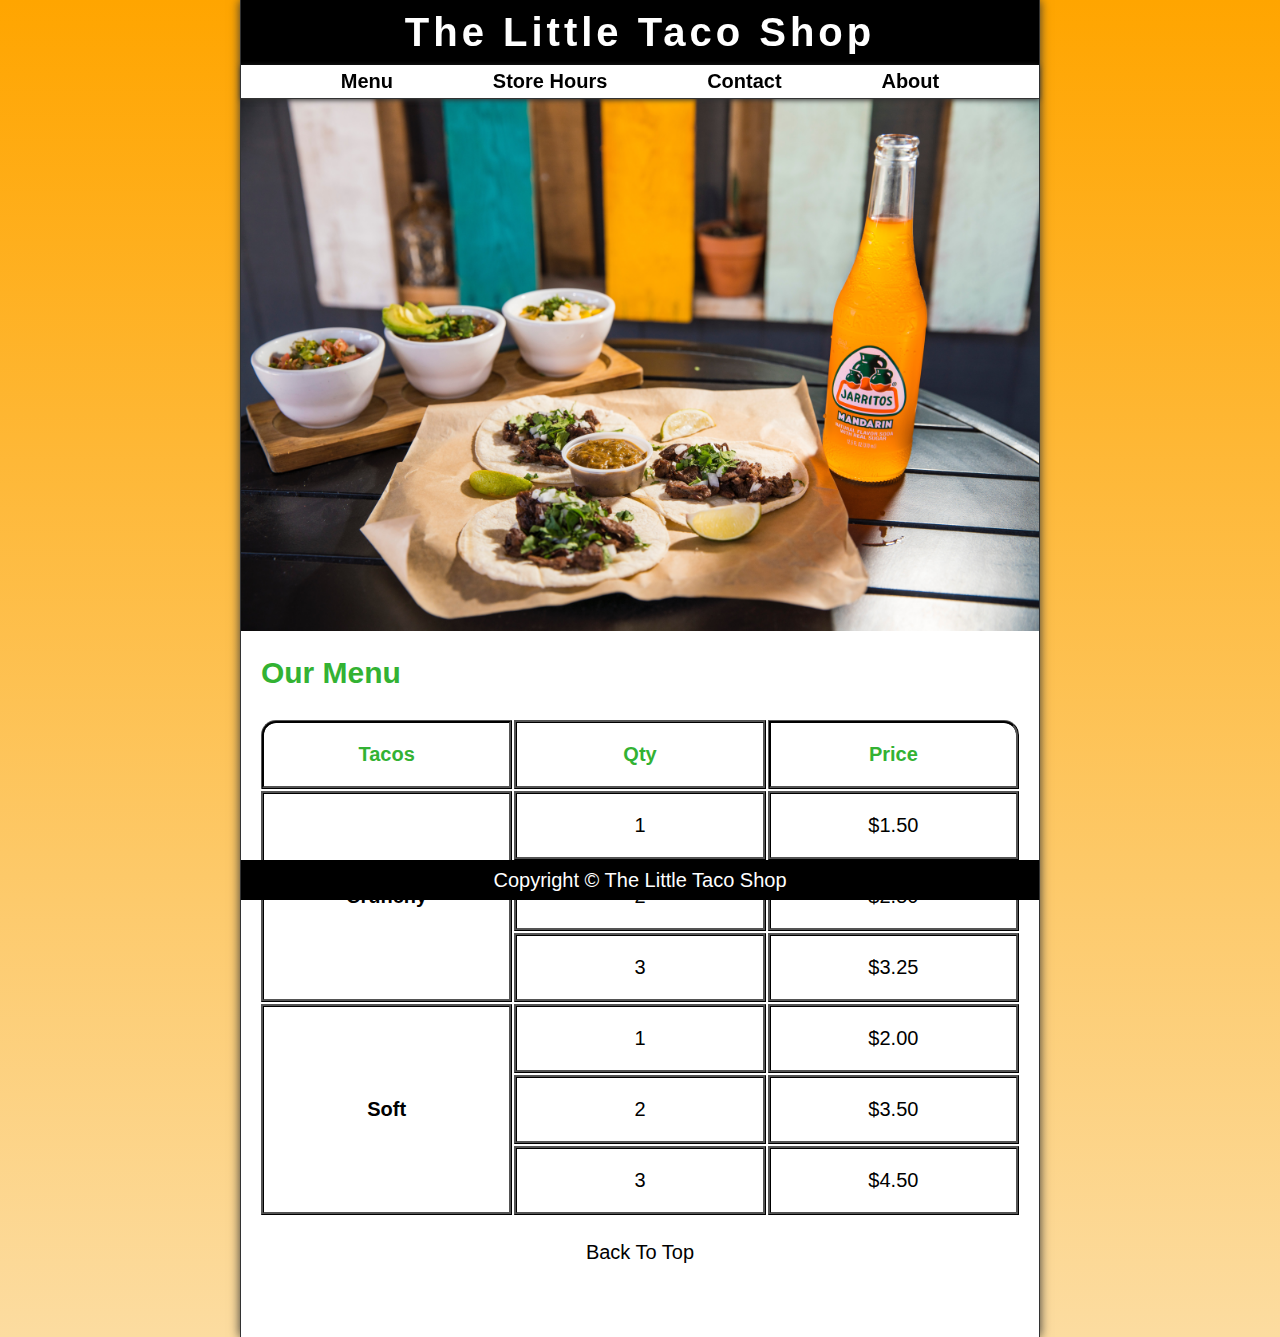
<file: index.html>
<!DOCTYPE html>
<html lang="en">

<head>
    <meta charset="UTF-8">
    <meta name="viewport" content="width=device-width,initial-scale=1.0"/>
    <meta name="author" content="EDGAR">
    <meta name="description" content="The official website for The Little Taco Shop">

    <title>The Little Taco Shop</title>
    <link rel="icon" href="favicon.ico" type="image/x-icon">
    <link rel="stylesheet" href="index.css">
</head>

<body>
    <header class="header">
        <h1 class="header__h1">The Little Taco Shop</h1>
        <nav class="header__nav">
            <ul class="header__ul">

                <li>
                    <a href="#menu">Menu</a>
                </li>
                <li>
                    <a href="hours.html">Store Hours</a>
                </li>
                <li>
                    <a href="contact.html">Contact</a>
                </li>
                <li>
                    <a href="about.html">About</a>
                </li>
            </ul>
        </nav>
    </header>
        <section class="hero">
            <h2 class="hero__h2">Hello World!</h2>
            <figure>
                <img src="tacos_and_drink_1000x667.png" alt="Tacos and a Drink" title="We love tacos!" width="1000"
                     height="667">
                <figcaption class="offscreen">
                    Tacos and a Drink
                </figcaption>
            </figure>
        </section>
   
    <main class="main">
        <article class="main__article menu" id="menu">
            <h2 class="menu__h2">Our Menu</h2>
            <table class="menu__container">
                <caption class="offscreen">Our Tacos</caption>
                <thead>
                    <tr>
                        <th class="menu__header">Tacos</th>
                        <th class="menu__header" scope="col">Qty</th>
                        <th class="menu__header" scope="col">Price</th>
                    </tr>
                </thead>
                <tbody>
                    <tr>
                        <th class="menu__item menu__cr" scope="row" rowspan="3">Crunchy</th>
                        <td class="menu__item" >1</td>
                        <td class="menu__item" >$1.50</td>
                    </tr>
                    <tr>
                        <td class="menu__item" >2</td>
                        <td class="menu__item" >$2.50</td>
                    </tr>
                    <tr>
                        <td class="menu__item" >3</td>
                        <td class="menu__item" >$3.25</td>
                    </tr>
                    <tr>
                        <th class="menu__item menu__sf"  scope="row" rowspan="3">Soft</th>
                        <td class="menu__item" >1</td>
                        <td class="menu__item" >$2.00</td>
                    </tr>
                    <tr>
                        <td class="menu__item" >2</td>
                        <td class="menu__item" >$3.50</td>
                    </tr>
                    <tr>
                        <td class="menu__item" >3</td>
                        <td class="menu__item" >$4.50</td>
                    </tr>
                </tbody>
                <tfoot>
                   
                </tfoot>
            </table>

            <p class="center">
                <a href="#">Back To Top</a>
            </p>
        </article>
    </main>

    <footer class="footer">
        <p><span class="nowrap">Copyright &copy;</span> <span class="nowrap">The Little Taco Shop</span></p>
    </footer>
</body>

</html>
</file>
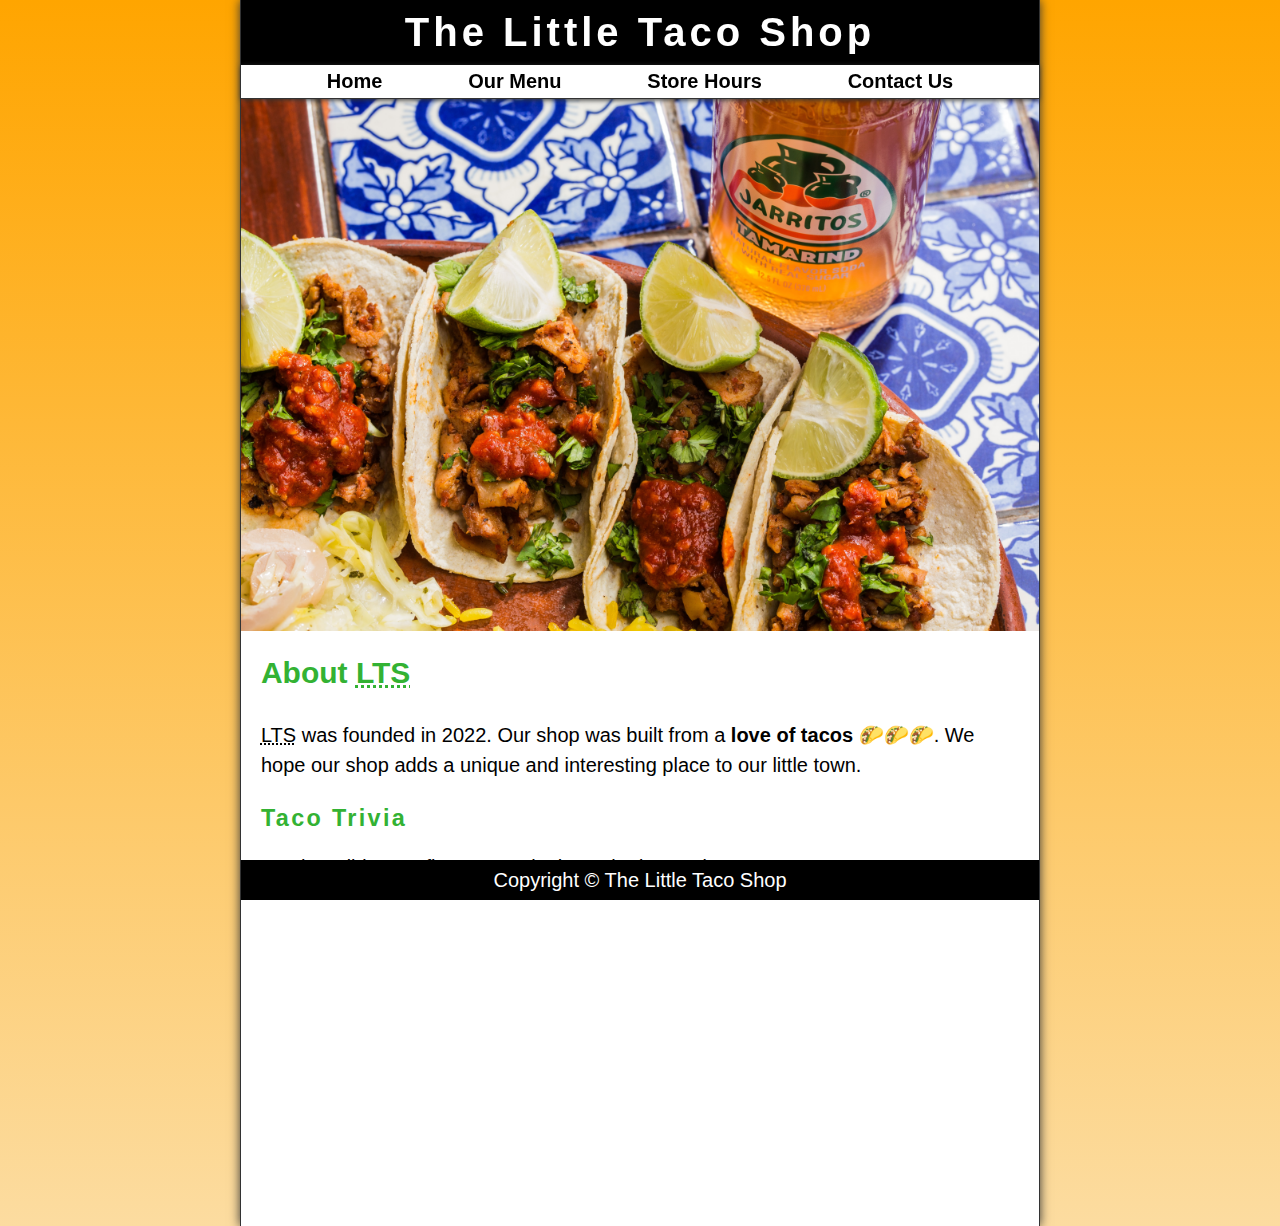
<file: about.html>
﻿<!DOCTYPE html>
<html lang="en">

<head>
    <meta charset="UTF-8">
    <meta name="viewport" content="width=device-width,initial-scale=1.0" />
    <meta name="author" content="EDGAR">
    <meta name="description" content="The official website for The Little Taco Shop">
    <title>The Little Taco Shop</title>
    <link rel="icon" href="favicon.ico" type="image/x-icon">
    <link rel="stylesheet" href="index.css">
</head>

<body>
    <header class="header">
        <h1 class="header__h1">The Little Taco Shop</h1>
        <nav class="header__nav">
            <ul class="header__ul">
                <li>
                    <a href="index.html">Home</a>
                </li>

                <li>
                    <a href="index.html#menu">Our Menu</a>
                </li>
                <li>
                    <a href="hours.html">Store Hours</a>
                </li>
                <li>
                    <a href="contact.html">Contact Us</a>
                </li>

            </ul>
        </nav>
    </header>
    <section class="hero">
        <figure>
            <img src="tacos_delicioso_1000x667.png" alt="Tacos and a Drink" title="We love tacos!" width="1000"
                 height="667">
            <figcaption class="offscreen">
                Tacos and a Drink
            </figcaption>
        </figure>
    </section>
    <main class="main">
        <article id="about"  class="main__article about">
            <h2>About <abbr title="The Little Taco Shop">LTS</abbr></h2>
            <p>
                <abbr title="The Little Taco Shop">LTS</abbr> was founded in <time datetime="2022">2022</time>. Our shop
                was built from a <strong>love of tacos</strong> 🌮🌮🌮. We hope our shop adds a unique and interesting
                place to our little town.
            </p>
            <aside class="about__trivia">
                <h3>Taco Trivia</h3>
                <details>
                    <summary>When did tacos first appear in the United Stated?</summary>
                    <p class="about__answer">
                        Jeffrey M. Pilcher, taco historian and professor of history at the University of Minnesota, says
                        the earliest mention of tacos in the United States are in a newspaper from <time datetime="1905">1905</time>. (Source: <cite>
                            <a href="https://www.smithsonianmag.com/arts-culture/where-did-the-taco-come-from-81228162/"
                               target="_blank">Smithsonian Magazine</a>
                        </cite>)
                    </p>
                </details>
            </aside>
        </article>
    </main>
    <footer class="footer">
        <p><span class="nowrap">Copyright &copy;</span> <span class="nowrap">The Little Taco Shop</span></p>
    </footer>
</body>
</html>
</file>
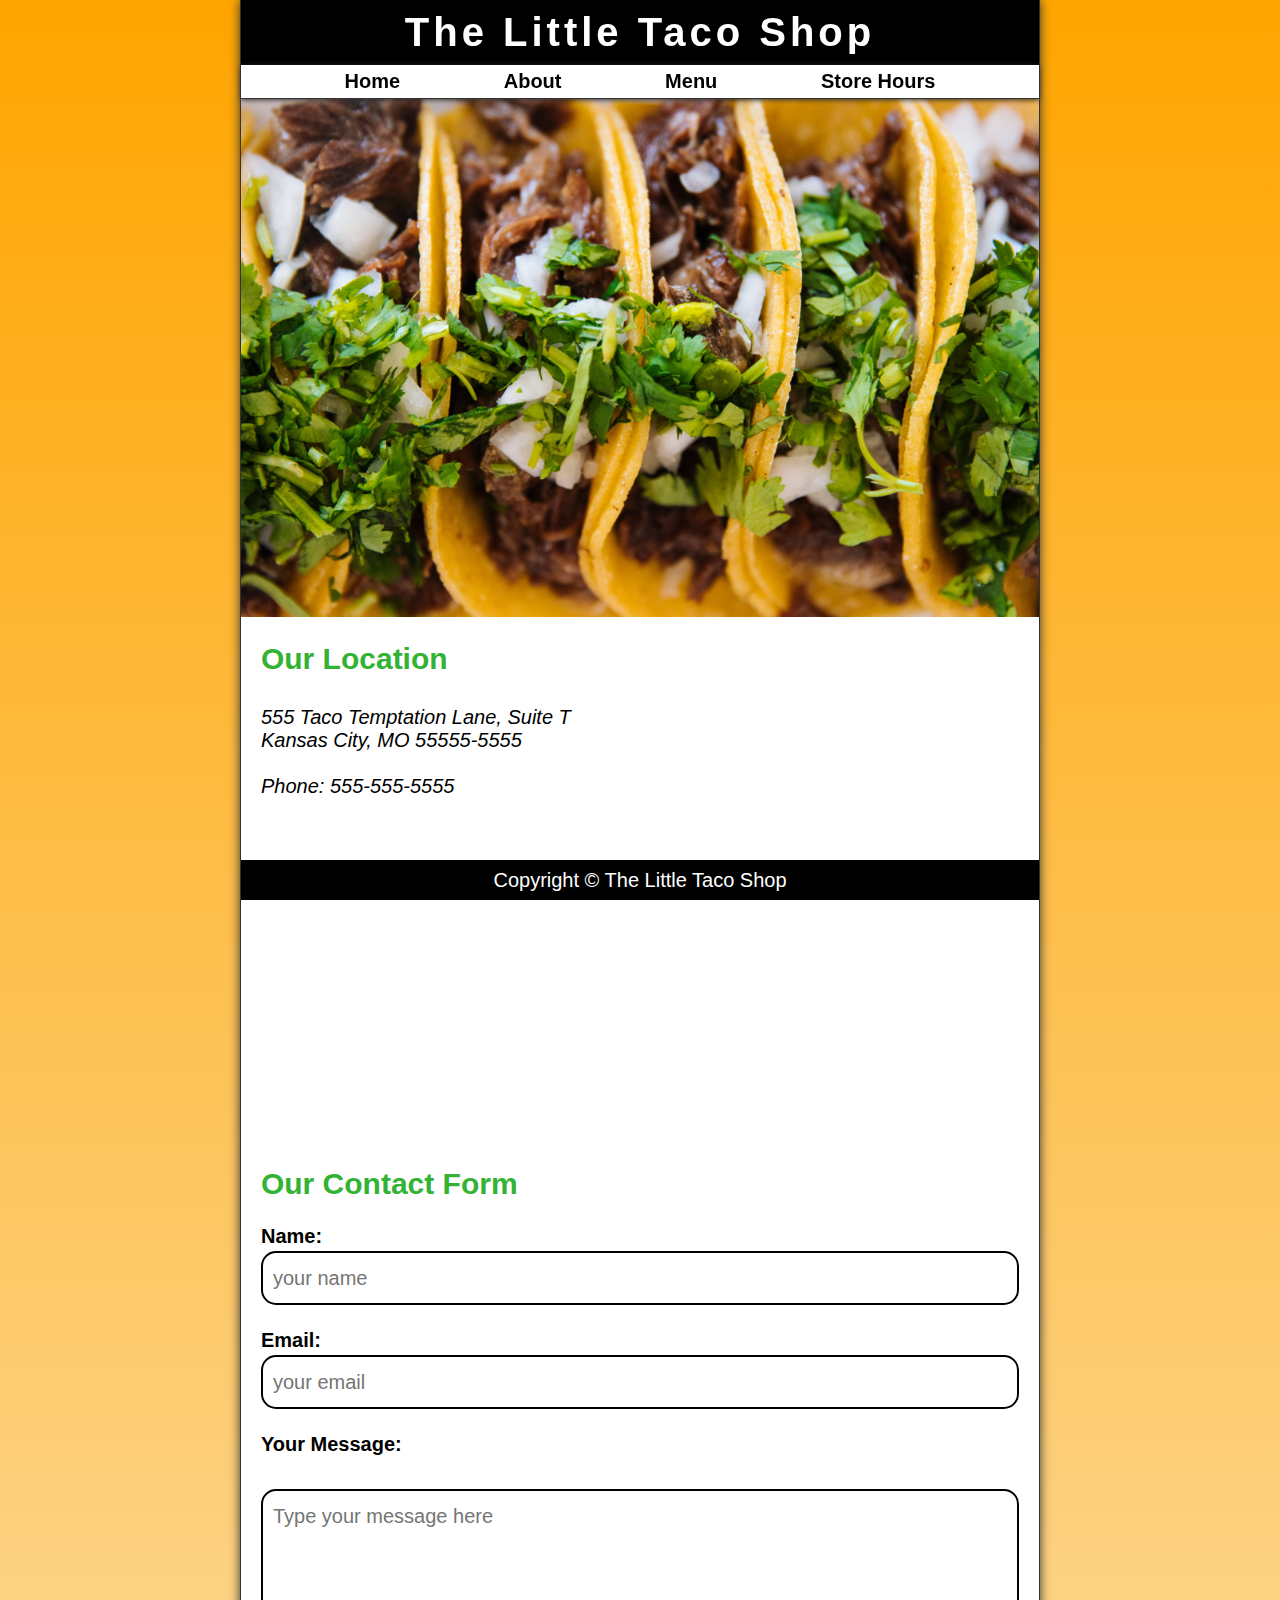
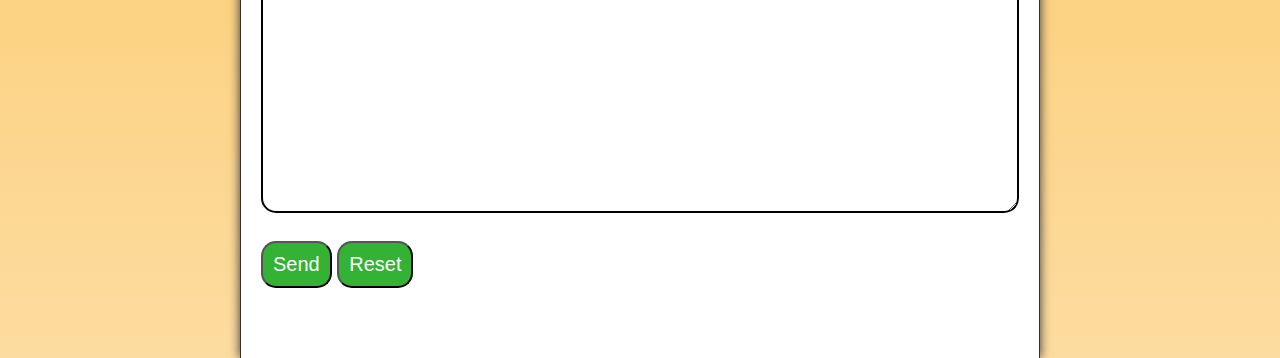
<file: contact.html>
<!DOCTYPE html>
<html lang="en">

<head>
    <meta charset="UTF-8">
    <meta name="viewport" content="width=device-width,initial-scale=1.0" />
    <meta name="author" content="EDGAR">
    <meta name="description" content="Contact information for The Little Taco Shop">
    <title>Contact Us - LTS</title>
    <link rel="icon" href="favicon.ico" type="image/x-icon">
    <link rel="stylesheet" href="index.css">
</head>

<body>
    <header class="header">
        <h1 class="header__h1">The Little Taco Shop</h1>
        <nav class="header__nav">
            <ul class="header__ul">
                <li>
                    <a href="index.html">Home</a>
                </li>
                <li>
                    <a href="about.html">About</a>
                </li>
                <li>
                    <a href="index.html#menu">Menu</a>
                </li>
                <li>
                    <a href="hours.html">Store Hours</a>
                </li>
            </ul>
        </nav>
    </header>
        <section class="hero">
            <figure>
                <img src="tacos_close_up_1000x649.png" alt="Little Taco Shop Tacos" title="Tacos ready to eat!"
                     width="1000" height="649">
                <figcaption class="offscreen">
                    Little Taco Shop Tacos
                </figcaption>
            </figure>
        </section>


        <main class="main">

            <article class="main__article">
                <h2>Our Location</h2>
                <address>
                    555 Taco Temptation Lane, Suite T<br>
                    Kansas City, MO 55555-5555
                    <br><br>
                    Phone: <a href="tel:+5555555555">555-555-5555</a>
                </address>
            </article>

            <article class="main__article contact">
                <h2 class="contact__h2">Our Contact Form</h2>

                <form class="contact__form" action="https://httpbin.org/get" method="get">
                    <fieldset class="contact__fieldset">
                        <legend class="offscreen">Send Us A Message</legend>
                        <p class="contact__p">
                            <label class="contact__label" for="name">Name:</label>
                            <input class="contact__input" type="text" name="name" id="name" placeholder="your name" required>
                        </p>
                        <p class="contact__p">
                            <label class="contact__label" for="email">Email:</label>
                            <input class="contact__input" type="email" name="email" id="email" placeholder="your email" required>
                        </p>
                        <p class="contact__p">
                            <label class="contact__label" for="message">Your Message:</label>
                            <br>
                            <textarea class="contact__textarea" name="message" id="message" cols="30" rows="10"
                                      placeholder="Type your message here"></textarea>
                        </p>
                    </fieldset>
                    <button class="contact__button" type="submit">Send</button>
                    <button class="contact__button" type="reset">Reset</button>
                </form>
            </article>

        </main>
    <footer class="footer">
        <p><span class="nowrap">Copyright &copy;</span> <span class="nowrap">The Little Taco Shop</span></p>
    </footer>
</body>

</html>
</file>
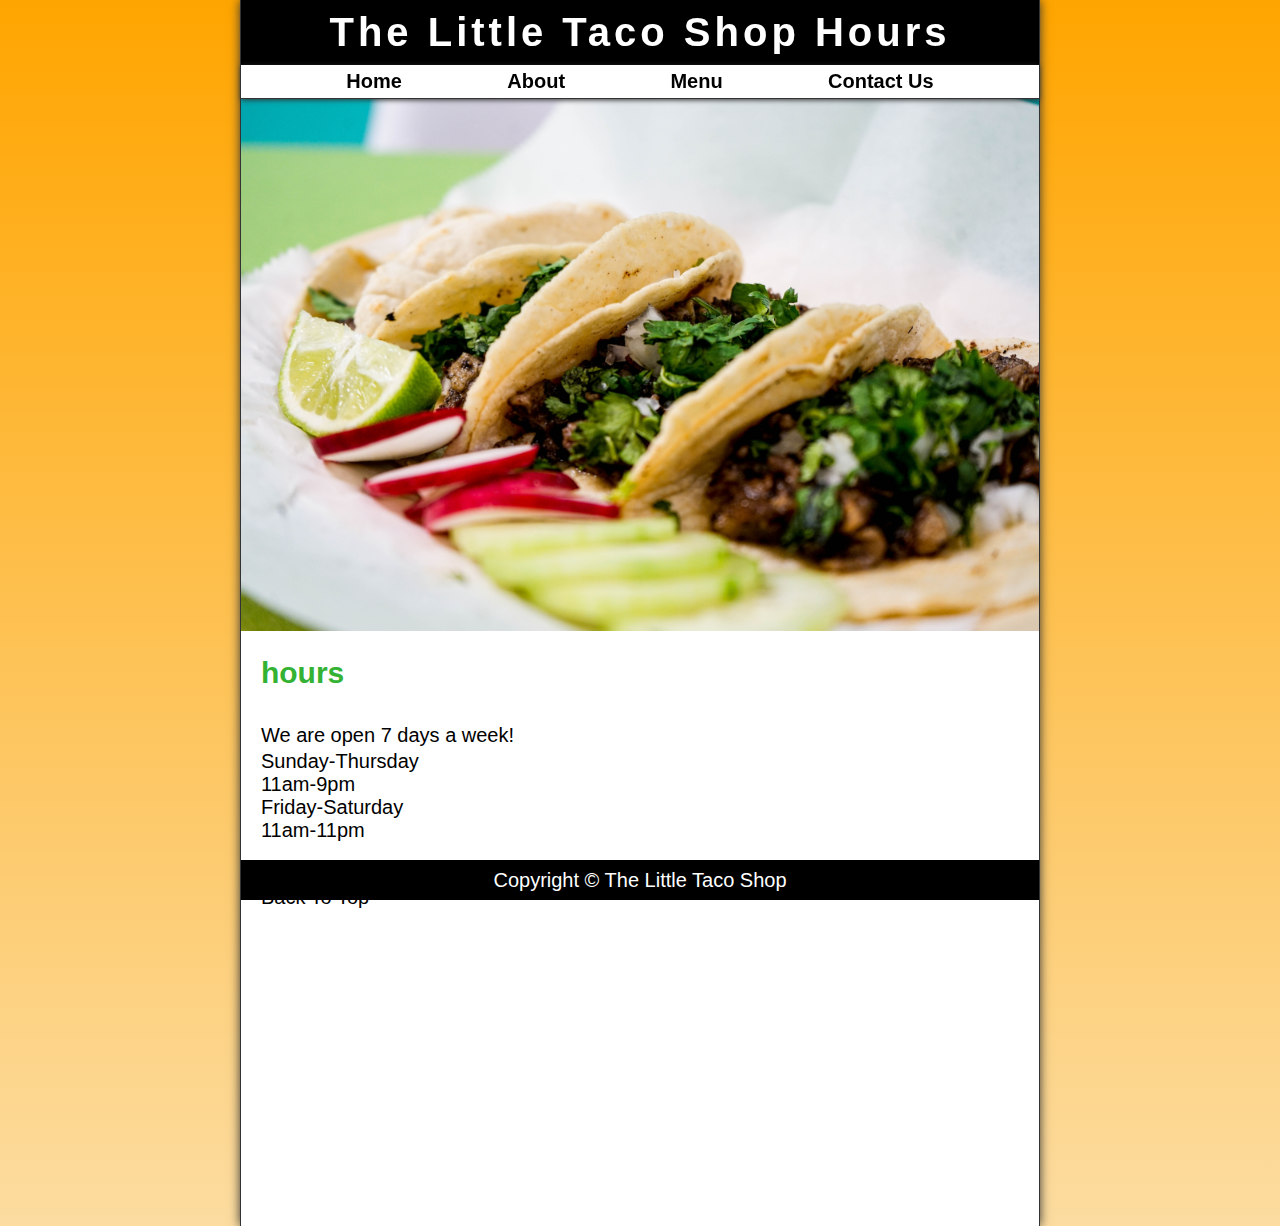
<file: hours.html>
<!DOCTYPE html>
<html lang="en">

<head>
    <meta charset="UTF-8">
    <meta name="viewport" content="width=device-width,initial-scale=1.0" />
    <meta name="author" content="EDGAR">
    <meta name="description" content="Store Hours for The Little Taco Shop">
    <title>LTS Hours</title>
    <link rel="icon" href="favicon.ico" type="image/x-icon">
    <link rel="stylesheet" href="index.css">
</head>

<body>
    <header class="header">
        <h1 class="header__h1">The Little Taco Shop Hours</h1>
        <nav class="header__nav">
            <ul class="header__ul">
                <li>
                    <a href="index.html">Home</a>
                </li>
                <li>
                    <a href="about.html">About </a>
                </li>
                <li>
                    <a href="index.html#menu">Menu</a>
                </li>
                <li>
                    <a href="contact.html">Contact Us</a>
                </li>
            </ul>
        </nav>
    </header>
        <section class="hero">
            <figure>
                <img src="tacos_tray_1000x667.png" alt="A Tray of Tasty Tacos" title="We love trays of tacos!"
                     width="1000" height="667">
                <figcaption class="offscreen">
                    A Tray of Tasty Tacos
                </figcaption>
            </figure>
        </section>

    <main class="main">
        <article class="main__article">
            <h2>hours</h2>
            <p>
                We are open 7 days a week!
            </p>
            <dl>
                <dt>Sunday-Thursday</dt>
                <dd>11am-9pm</dd>
                <dt>Friday-Saturday</dt>
                <dd>11am-11pm</dd>
            </dl>
            <p class="hourslink">
                <a href="#">Back To Top</a>
            </p>
        </article>
    </main>
    <footer class="footer">
        <p><span class="nowrap">Copyright &copy;</span> <span class="nowrap">The Little Taco Shop</span></p>
    </footer>
</body>

</html>
</file>
<file: index.css>
/*Reset*/
*,*::after,*::before{
    margin:0;
    padding:0;
    box-sizing:border-box;
}
img{
    display:block;
    max-width:100%;
    height:auto;
}
input,textarea,button{
    font:inherit;
}
/*Variables*/
:root{
    --FS: clamp(1rem,1.25rem,1.5rem);
    --BG: orange;
    --BGF:rgb(252,220,160);
    --BGIMAGE:linear-gradient(var(--BG),var(--BGF));
    --BODYBG:white;
    --color:black;
    --WCOLOR:white;
    --HCOLOR:rgb(51,178,51);
    --LHOVERCOLOR:hsla(0,0%,0%,0.6);
    --PADDING-TB:0.25em;
    --PADDING-LR:2.5%;
    --MARGIN:clamp(1em,1.25em,1.5em) 0;
    --HEROBGCOLOR:rgba(51,178,51,0.75);
    --HEROCOLOR:white;
    --headerbgcolor:black;
}
@media (prefers-color-scheme:dark){
    :root {
        --BG: black;
        --BGF: gray;
        --BGIMAGE: linear-gradient(var(--BG),var(--BGF));
        --BODYBG: black;
        --color: whitesmoke;
        --WCOLOR: black;
        --HCOLOR: rgb(51,178,51);
        --LHOVERCOLOR:orange;
        --PADDING-TB: 0.25em;
        --PADDING-LR: 2.5%;
        --MARGIN: clamp(1em,1.25em,1.5em) 0;
        --HEROBGCOLOR: rgba(51,178,51,0.75);
        --HEROCOLOR: black;
        --headerbgcolor: whitesmoke;
    }
}
.offscreen{
    position:absolute;
    left:-1000px;
}

.center{
    text-align:center;
}

.nowrap{
    white-space:nowrap;
}

html{
    scroll-behavior:smooth;
    font-size:var(--FS);
    font-family:sans-serif;
    background-image:var(--BGIMAGE)
}

body{
    background-color:var(--BODYBG);
    min-height:100vh;
    max-width:800px;
    margin:0 auto;
    border-inline:#333 1px solid;
    box-shadow:0 0 10px #333;
}
h1,h1,h3{
    letter-spacing:0.1em;
}
h2,h3{
    margin-bottom:1em;
    color:var(--HCOLOR);
}
p{
    color:var(--color);
    line-height:1.5;
}

a:any-link{
    color:var(--color);
    text-decoration:none;
}
a:hover{
    color:var(--LHOVERCOLOR)
}

.header{
    position:sticky;
    top:0;
    z-index:1;
}
.header__h1{
    text-align:center;
    background:var(--headerbgcolor);
    color:var(--WCOLOR);
    padding:var(--PADDING-TB) var(--PADDING-LR);
}
.header__nav{
    background:var(--WCOLOR);
    border-bottom:1px solid #333;
    font-weight:bold;
    box-shadow:0 1px 5px  #333 ;
}
.header__ul {
    padding: var(--PADDING-TB) var(--PADDING-LR);
    list-style-type:none;
    display:flex;
    justify-content:space-evenly;
    gap:1rem;
}
.hero{
    position:relative;
}
.hero__h2 {
    background-color: var(--HEROBGCOLOR);
    color: var(--HEROCOLOR);
    padding: 0.25em 0.5em;
    letter-spacing: 0.1em;
    text-shadow: 2px 2px 5px #333;
    position: absolute;
    left: 20px;
    top: -100px;
    animation: showhello 0.5s ease-in-out 0.5s;
    animation-fill-mode:forwards;
}

@keyframes showhello{
    0%{
        top:-20px;
        transform:skew(0deg,-5deg) scaleY(0deg);
    }
    80%{
        top:30px;
        transform:skew(10deg,-5deg) scaleY(1.2)
    }
    100%{
        top:20px;
        transform:skew(-10deg,-5deg) scaleY(1);
    }
}
.footer{
    position:sticky;
    bottom:0;
    background-color:var(--headerbgcolor);
    padding:var(--PADDING-TB) var(--PADDING-LR);
    text-align:center;
}
.footer p{
    color:var(--WCOLOR);
}

.main {
    padding: var(--PADDING-TB) var(--PADDING-LR);
}

.main__article{
    scroll-margin-top:6.5rem;
    margin:var(--MARGIN);
}
.main__article:first-child{
    margin-top:1rem;
}


    .main__article:first-child {
        min-height:calc(100vh - 20rem);
    }

.about__trivia{
    margin:var(--MARGIN);
}
.about__answer{
    margin-top:1em;
}

.contact__h2{
    margin:0;
}

.contact__fieldset{
    border:none;
}
.contact__p{
    margin:1em 0;
}

.contact__label{
    font-weight:bold;
    display:block;
}

.contact__input,.contact__textarea{
    padding:0.5em;
    border-radius:15px;
    border:2px black solid;
    width:100%;
}

.contact__button{
    padding:0.5em;
    border-radius:15px;
    background-color:var(--HCOLOR);
    color:var(--WCOLOR);
}

thead,tbody,tffot,tr{
    display:contents;
}

.menu__container{
    display:grid;
    grid-template-columns:repeat(3,1fr);
    grid-template-areas:
        "hd hd1 hd3"
        "cr cr1 cr1p"
        "cr cr2 cr2p"
        "cr cr3 cr3p"
        "sf sf1 sf1p"
        "sf sf2 sf2p"
        "sf sf3 sf3p"
        "cs cs cs";
        gap:0.1em;
        margin-bottom:1em;
}

.menu__cr{
    grid-area:cr;
}
.menu__sf{
    grid-area:sf;
}
.menu__cs{
    grid-area:cs;
}
.menu__sf, .menu__cr, .menu__cs,.menu__header {
    color: var(--HCOLOR);
    font-weight: bold;
    height: 100%;
    display: grid;
    place-content: center;
}

.menu__header, .menu__item {
    width: 100%;
    padding: 1em;
    border: medium ridge var(--headerbgcolor);
}
.menu__item{
    display:grid;
    place-content:center;
    color:var(--headerbgcolor);
}
thead th:first-child{
    border-top-left-radius:15px;
}
thead th:last-child {
    border-top-right-radius: 15px;
}
dt, dd {
    color: var(--headerbgcolor);
}
.hourslink{
    margin-top:2em;
}
</file>
